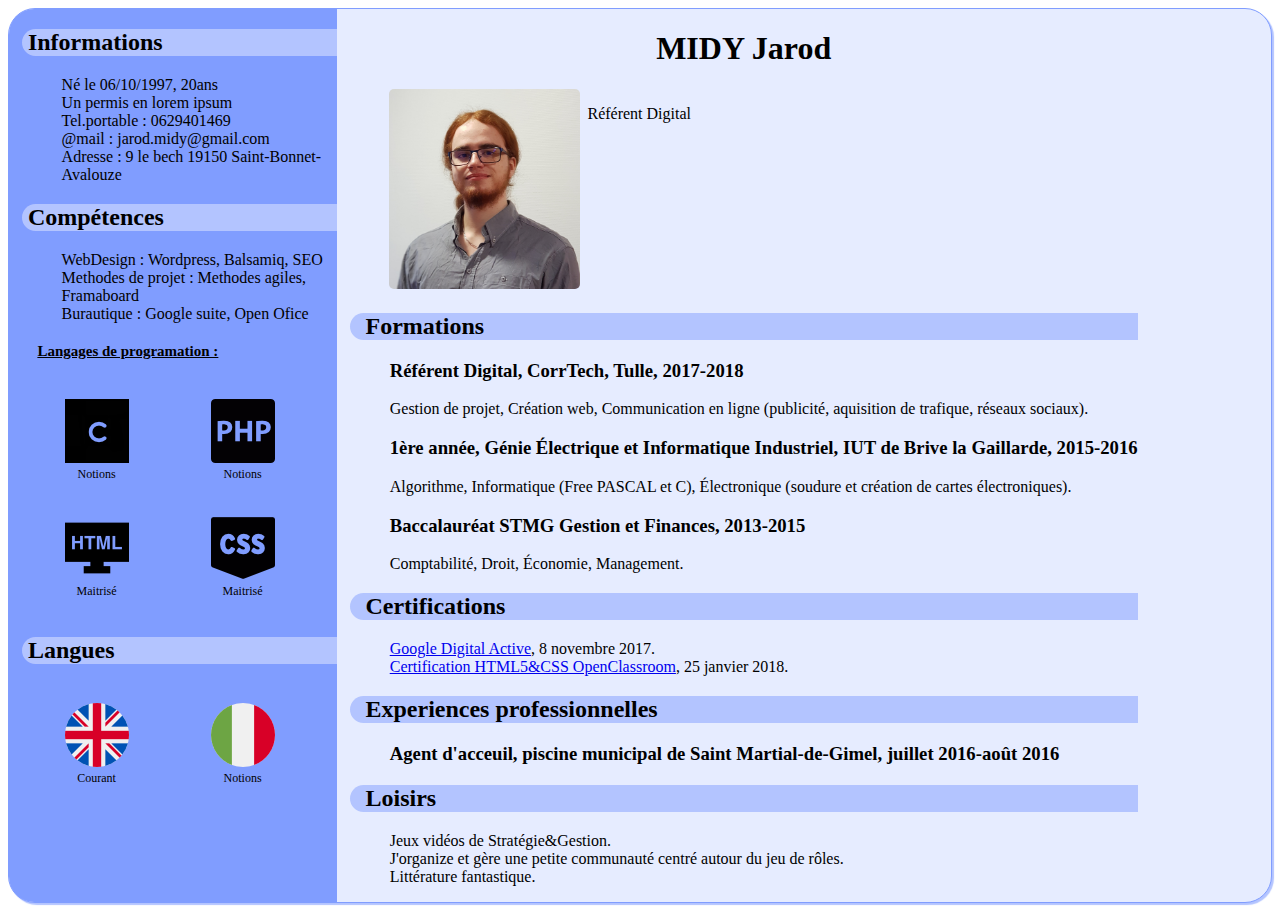
<file: CV/CV.html>
<!DOCTYPE html>
<html>
  <head>
    <meta charset="utf-8">
    <link rel="stylesheet" href="CV.css">
    <title>Mon CV</title>
  </head>
  <body>
    <div id="page_container">
      <aside class="infos">
        <header id="Information_de_contact">
          <h2>Informations</h2>
          <ul>
            <li>Né le 06/10/1997, 20ans</li>
            <li>Un permis en lorem ipsum</li>
            <li>Tel.portable : 0629401469</li>
            <li>@mail : jarod.midy@gmail.com</li>
            <li>Adresse : 9 le bech 19150 Saint-Bonnet-Avalouze</li>
          </ul>
        </header>
        <div id="Maitrises">
          <div id="Competences">
            <h2>Compétences</h2>
            <ul>
              <li>WebDesign : Wordpress, Balsamiq, SEO</li>
              <li>Methodes de projet : Methodes agiles, Framaboard</li>
              <li>Burautique : Google suite, Open Ofice</li>
              <li></li>
              <li></li>
            </ul>
          <div id="langages_informatique">
            <h4>Langages de programation :</h4>
            <table>
              <tr>
                <td><figure>
                  <img id="C" src="images/C.png" alt="C" style="width:64px;height:64px;">
                  <figcaption class="capt">Notions</figcaption>
                </figure></td>
                <td><figure>
                  <img id="PHP" src="images/PHP.png" alt="PHP" style="width:64px;height:64px;">
                  <figcaption class="capt">Notions</figcaption>
                </figure></td>
                <td><figure>
                  <img id="HTML" src="images/HTML.png" alt="HTML" style="width:64px;height:64px;">
                  <figcaption class="capt">Maitrisé</figcaption>
                </figure></td>
                <td><figure>
                  <img id="CSS" src="images/CSS.png" alt="CSS" style="width:64px;height:64px;">
                  <figcaption class="capt">Maitrisé</figcaption>
                </figure></td>
              </tr>
            </table>
          </div>
          </div>
          <div id="Langues">
            <h2>Langues</h2>
            <table>
              <tr>
                <td><figure>
                  <img id="Anglais" src="images/United_Kingdom.png" alt="Drapeau_Anglais" style="width:64px;height:64px;">
                  <figcaption class="capt">Courant</figcaption>
                </figure></td>
                <td><figure>
                  <img id="Italien" src="images/Italy.png" alt="Drapeau_Italien" style="width:64px;height:64px;">
                  <figcaption class="capt">Notions</figcaption>
                </figure></td>
              </tr>
            </table>
          </div>
        </div>
    </aside>
      <div id="conteneur">
      <header>
        <h1>MIDY Jarod</h1>
        <div class="image_infos">
          <a href="images/moi.jpg"><img src="images/moi_mini.jpg" alt="une photo de moi"></a>
          <p>Référent Digital</p>
        </div>
      </header>
      <section id="Education">
        <div id="Formations" class="for_cer_pro">
          <h2>Formations</h2>
          <ul>
            <li><h3>Référent Digital, CorrTech, Tulle, 2017-2018</h3>
            <p>Gestion de projet, Création web, Communication en ligne (publicité, aquisition de trafique, réseaux sociaux).</p></li>
            <li><h3>1<span>ère</span> année, Génie Électrique et Informatique Industriel, IUT de Brive la Gaillarde, 2015-2016</h3>
            <p>Algorithme, Informatique (Free PASCAL et C), Électronique (soudure et création de cartes électroniques). </p></li>
            <li><h3>Baccalauréat STMG Gestion et Finances, 2013-2015</h3>
            <p>Comptabilité, Droit, Économie, Management.</p></li>
          </ul>
        </div>
        <div id="Certifications" class="for_cer_pro">
          <h2>Certifications</h2>
          <ul>
            <li> <a href="images/certification_digital_active.pdf">Google Digital Active</a>, 8 novembre 2017.</li>
            <li><a href="images/certificat_jarod_html5_et_css3.pdf">Certification HTML5&amp;CSS OpenClassroom</a>, 25 janvier 2018.</li>
          </ul>
        </div>
      </section>
      <section id="Experiences_professionnelles" class="for_cer_pro">
        <h2>Experiences professionnelles</h2>
        <ul>
          <li><h3>Agent d'acceuil, piscine municipal de Saint Martial-de-Gimel, juillet 2016-août 2016</h3></li>
        </ul>
      </section>
      <section id="Loisirs">
        <h2>Loisirs</h2>
        <ul>
          <li>Jeux vidéos de Stratégie&amp;Gestion.</li>
          <li>J'organize et gère une petite communauté centré autour du jeu de rôles.</li>
          <li>Littérature fantastique.</li>
        </ul>
      </section>
    </div>
  </div>

  </body>
</html>
</file>
<file: CV/CV.css>
@media screen and (min-width: 1024px) {
  #page_container {
    background-color: #e6ecff ;
    display: flex;
    border: 1px solid #809dff;
    border-radius: 27px;
    box-shadow: 2px 2px 1px #b3c4ff;
    font-family: fantasy;
  }

  #langages_informatique tr, #Langues tr {
    display: flex;
    flex-wrap: wrap;
  }

  #langages_informatique td, #Langues td {
    text-align: center;
  }

  .capt {
    font-size: 12px;
  }

  .infos {
    background-color:#809dff ;
    max-width: 25% ;
    min-width: 300px;
    border-top-left-radius: 25px;
    border-bottom-left-radius: 25px;
    padding-left: 1%;
  }

  #conteneur {
    padding-left: 1%;
  }

  .image_infos{
    display: flex;
    flex-wrap: nowrap;
    padding-left: 5%
  }

  .image_infos p {
    padding-left: 1%;
    margin-right: 1%;
    text-align: justify;
  }

  .image_infos img {
    border-radius: 5px;
    max-width: 200px;
    max-height: 200px;  
  }

  #Information_de_contact li {
    word-wrap: break-word;
    list-style: none;
  }

  h1 {
    text-align: center;
  }

  h2 {
    background-color: #b3c4ff;
    padding-left: 2%;
    border-top-left-radius: 25px;
    border-bottom-left-radius: 25px;
  }

  .infos h2 {
    border-top-left-radius: 25px ;
    border-bottom-left-radius: 25px ;
  }

  h4 {
    padding-left: 5%;
    font-size: 15px ;
    text-decoration: underline;
  }

  li {
    list-style-type: none;
  }
}

@media screen and (max-width: 1024px) {
  #page_container {
    background-color: #e6ecff ;
    display: flex;

    border: 1px solid #809dff;
    border-radius: 27px;
    box-shadow: 2px 2px 1px #b3c4ff;
  }

aside {
  display: none;
}

  #langages_informatique tr, #Langues tr {
    display: flex;
    flex-wrap: wrap;
  }

  #langages_informatique td, #Langues td {
    text-align: center;
  }

  .capt {
    font-size: 12px;
  }

  .infos {
    background-color:#809dff ;
    max-width: 25% ;
    min-width: 500px;
    border-top-left-radius: 25px;
    border-bottom-left-radius: 25px;
    padding-left: 1%;
  }

  #conteneur {
    padding-left: 1%
  }

  .image_infos{
    display: flex;
    flex-wrap: nowrap;
    padding-left: 5%
  }

  .image_infos p {
    padding-left: 1%;
    margin-right: 1%;
    text-align: justify;
  }

  .image_infos img {
    border-radius: 5px;
  }

  #Information_de_contact li {
    word-wrap: break-word;
    list-style: none;
  }

  h1 {
    text-align: center;
  }

  h2 {
    background-color: #b3c4ff;
    padding-left: 2%;
    border-top-left-radius: 25px;
    border-bottom-left-radius: 25px;
  }

  .infos h2 {
    border-top-left-radius: 25px ;
    border-bottom-left-radius: 25px ;
  }

  h4 {
    padding-left: 5%;
    font-size: 15px ;
    text-decoration: underline;
  }

  li {
    list-style-type: none;
  }
}
</file>
